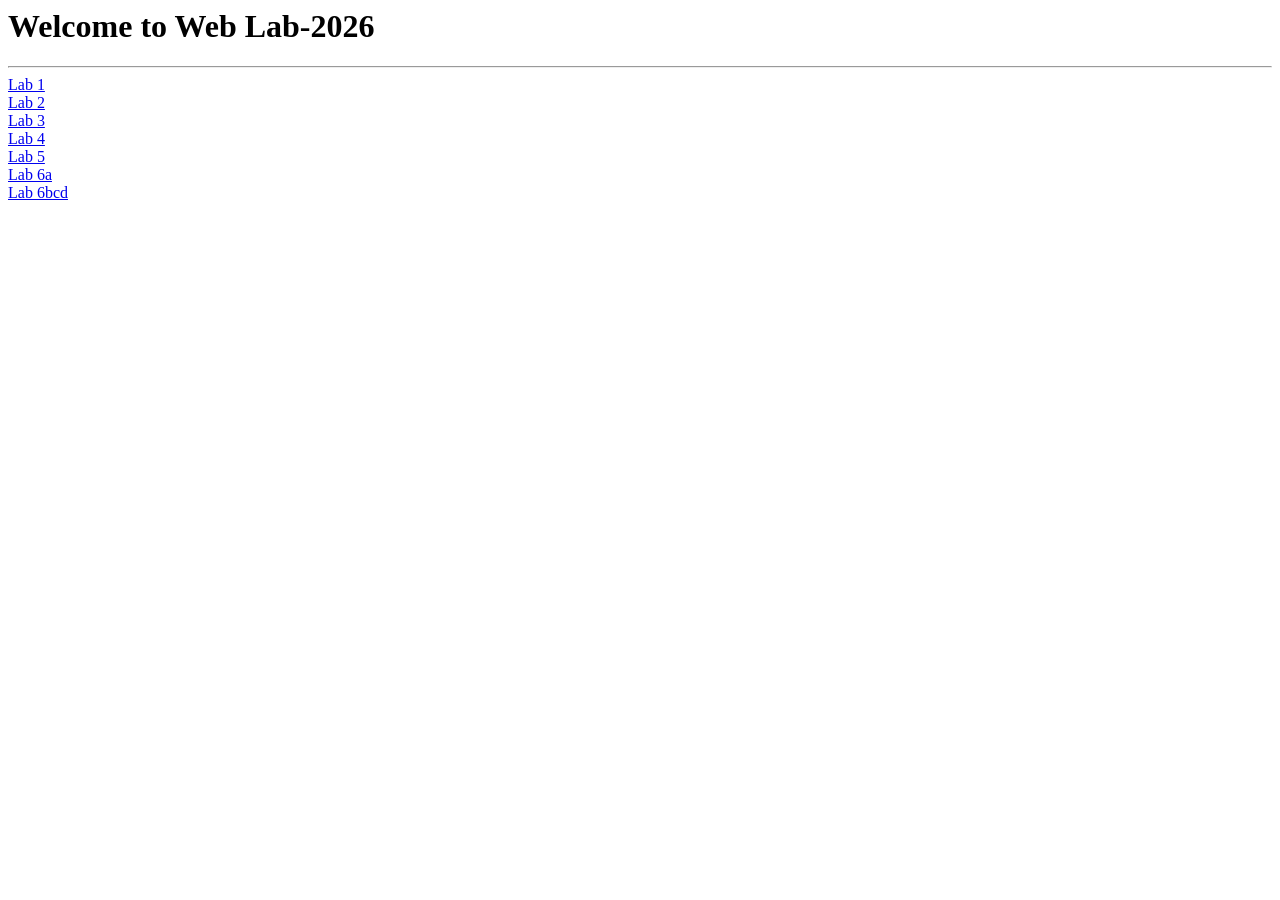
<file: index.html>
<html>
  <head>
    <title> Web Lab-2026</title>
  </head>
  <body>
    <h1>Welcome to Web Lab-2026</h1>
    <hr>
    <a href="lab1.html">Lab 1</a><br>
    <a href="lab2.html">Lab 2</a><br>
    <a href="lab3.html">Lab 3</a><br>
    <a href="lab4.xml">Lab 4</a><br>
    <a href="lab5.php">Lab 5</a><br>
    <a href="6a.php">Lab 6a</a><br>
    <a href="6bcd.php">Lab 6bcd</a><br>
  </body>
</html>
</file>
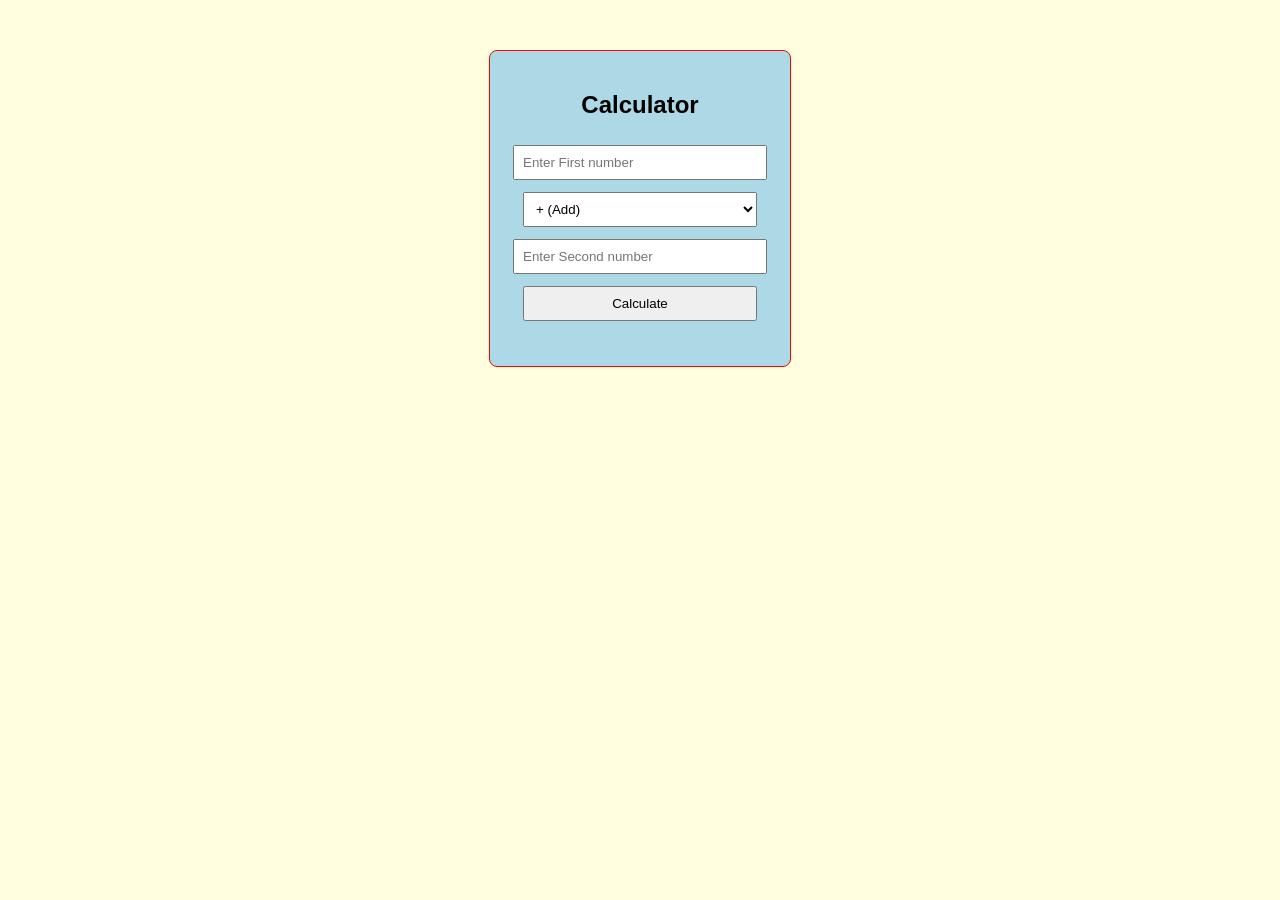
<file: lab1.html>
<!DOCTYPE html>
<html>
<head>
  <title>Simple Calculator</title>
  <style>
    body
    {
      font-family: Arial;
      background-color:lightyellow;
    }

    #calculatorBox
    {
      width: 260px;
      margin: 50px auto;
      padding: 20px;
      background-color:lightblue;
      border: 1px solid red;
      border-radius: 8px;
      text-align: center;
    }

    input, select, button
    {
      width: 90%;
      padding: 8px;
      margin: 6px 0;
    }
  </style>
</head>
<body>
  <div id="calculatorBox">
    <h2>Calculator</h2>

    <input type="number" id="firstNumber" placeholder="Enter First number">

    <select id="operator">
      <option value="+">+ (Add)</option>
      <option value="-">- (Subtract)</option>
      <option value="*">* (Multiply)</option>
      <option value="/">/ (Divide)</option>
    </select>

    <input type="number" id="secondNumber" placeholder="Enter Second number">

    <button onclick="calculate()">Calculate</button>

    <h3 id="resultText"></h3>
  </div>

  <script>
    function calculate()
    {
      // Read the values entered by the user
      var firstNumber = parseFloat(document.getElementById("firstNumber").value);
      var secondNumber = parseFloat(document.getElementById("secondNumber").value);
      var operator = document.getElementById("operator").value;
      var result;

      // Check that both inputs are valid numbers
      if (isNaN(firstNumber) || isNaN(secondNumber))
      {
        document.getElementById("resultText").innerText = "Please enter both numbers";
        return;
      }

      // Perform the selected operation
      if (operator == "+")
      {
        result = firstNumber + secondNumber;
      }
      else if (operator == "-")
      {
        result = firstNumber - secondNumber;
      }
      else if (operator == "*")
      {
        result = firstNumber * secondNumber;
      }
      else if (operator == "/")
      {
        if (secondNumber == 0)
        {
          document.getElementById("resultText").innerText = "Cannot divide by zero";
          return;
        }
        result = firstNumber / secondNumber;
      }

      // Show the result
      document.getElementById("resultText").innerText = "Result = " + result;
    }
  </script>
</body>
</html>
</file>
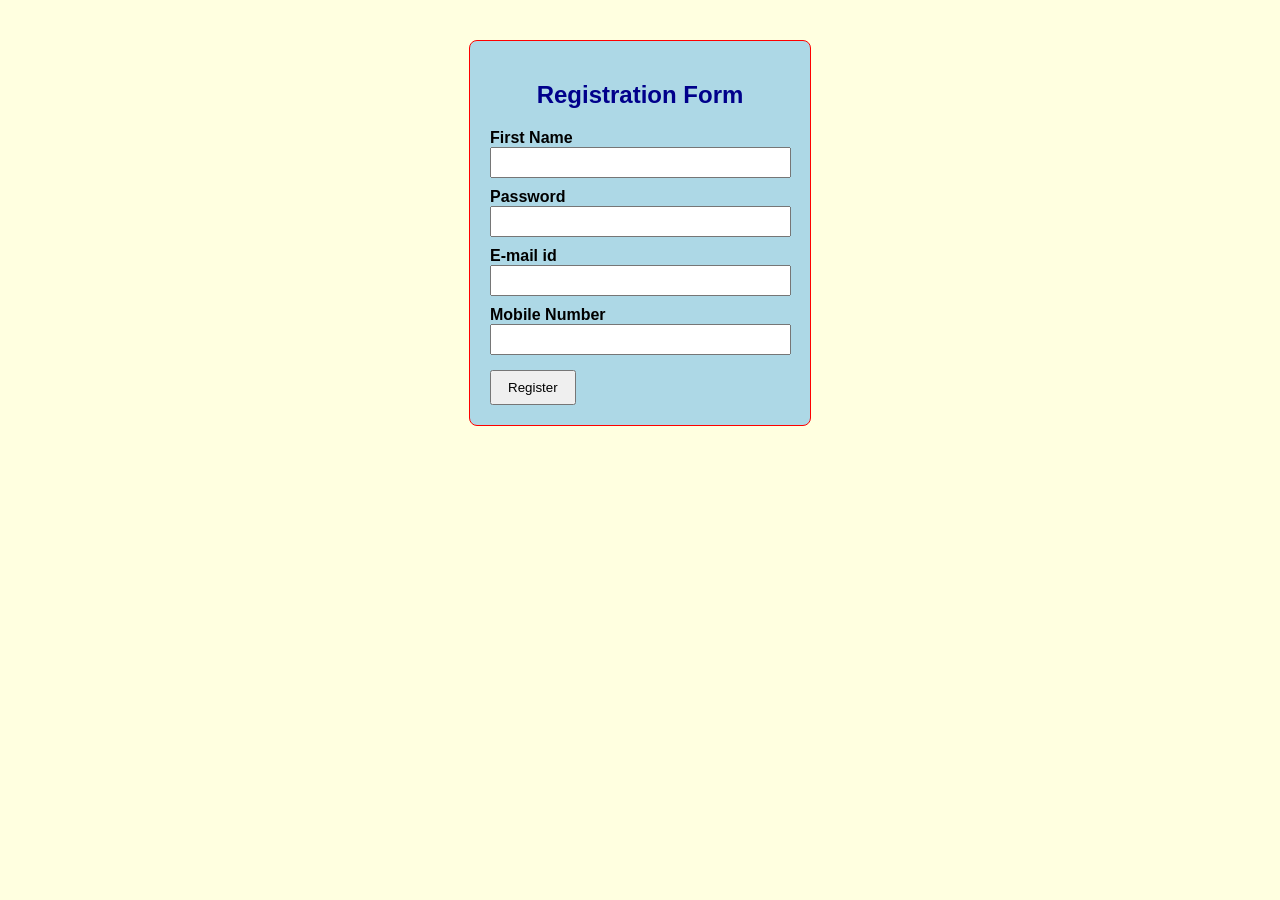
<file: lab3.html>
<!DOCTYPE html>
<html>
<head>
  <title>Registration Page</title>

  <!-- External style sheet -->
  <link rel="stylesheet" type="text/css" href="3style.css">

  <!-- Internal style sheet -->
  <style>
    label
    {
      display: block;
      margin-top: 10px;
      font-weight: bold;
    }

    input
    {
      width: 95%;
      padding: 6px;
    }

    button
    {
      margin-top: 15px;
      padding: 8px 16px;
    }
  </style>
</head>
<body>
  <div id="registrationBox">

    <!-- Inline style sheet -->
    <h2 style="text-align: center; color: darkblue;">Registration Form</h2>

    <form onsubmit="return validateForm()">
      <label>First Name</label>
      <input type="text" id="firstName">

      <label>Password</label>
      <input type="password" id="password">

      <label>E-mail id</label>
      <input type="text" id="emailId">

      <label>Mobile Number</label>
      <input type="text" id="mobileNumber">

      <button type="submit">Register</button>
    </form>
  </div>

  <script>
    function validateForm()
    {
      var firstName = document.getElementById("firstName").value;
      var password = document.getElementById("password").value;
      var emailId = document.getElementById("emailId").value;
      var mobileNumber = document.getElementById("mobileNumber").value;

      // Patterns used for checking
      var namePattern = /^[a-zA-Z]{6,}$/;
      var passwordPattern = /^.{6,}$/;
      var emailPattern = /^[a-zA-Z0-9._]+@[a-zA-Z0-9]+\.[a-zA-Z]{2,}$/;
      var mobilePattern = /^[0-9]{10}$/;

      // a) First name: only alphabets and at least 6 characters
      if (namePattern.test(firstName) == false)
      {
        alert("First name must contain only alphabets and at least 6 characters");
        return false;
      }

      // b) Password: at least 6 characters
      if (passwordPattern.test(password) == false)
      {
        alert("Password must be at least 6 characters");
        return false;
      }

      // c) E-mail: must follow name@domain.com
      if (emailPattern.test(emailId) == false)
      {
        alert("Enter a valid e-mail id like name@domain.com");
        return false;
      }

      // d) Mobile number: exactly 10 digits
      if (mobilePattern.test(mobileNumber) == false)
      {
        alert("Mobile number must contain exactly 10 digits");
        return false;
      }

      alert("Registration successful");
      return true;
    }
  </script>
</body>
</html>
</file>
<file: 3style.css>
/*External style sheet*/
body{
	font-family: Arial,sans-serif;
	background-color:lightyellow;
}

#registrationBox
{
	width:300px;
	margin:40px auto;
	padding:20px;
	background-color:lightblue;
	border:1px solid red;
	border-radius:8px;
}
</file>
